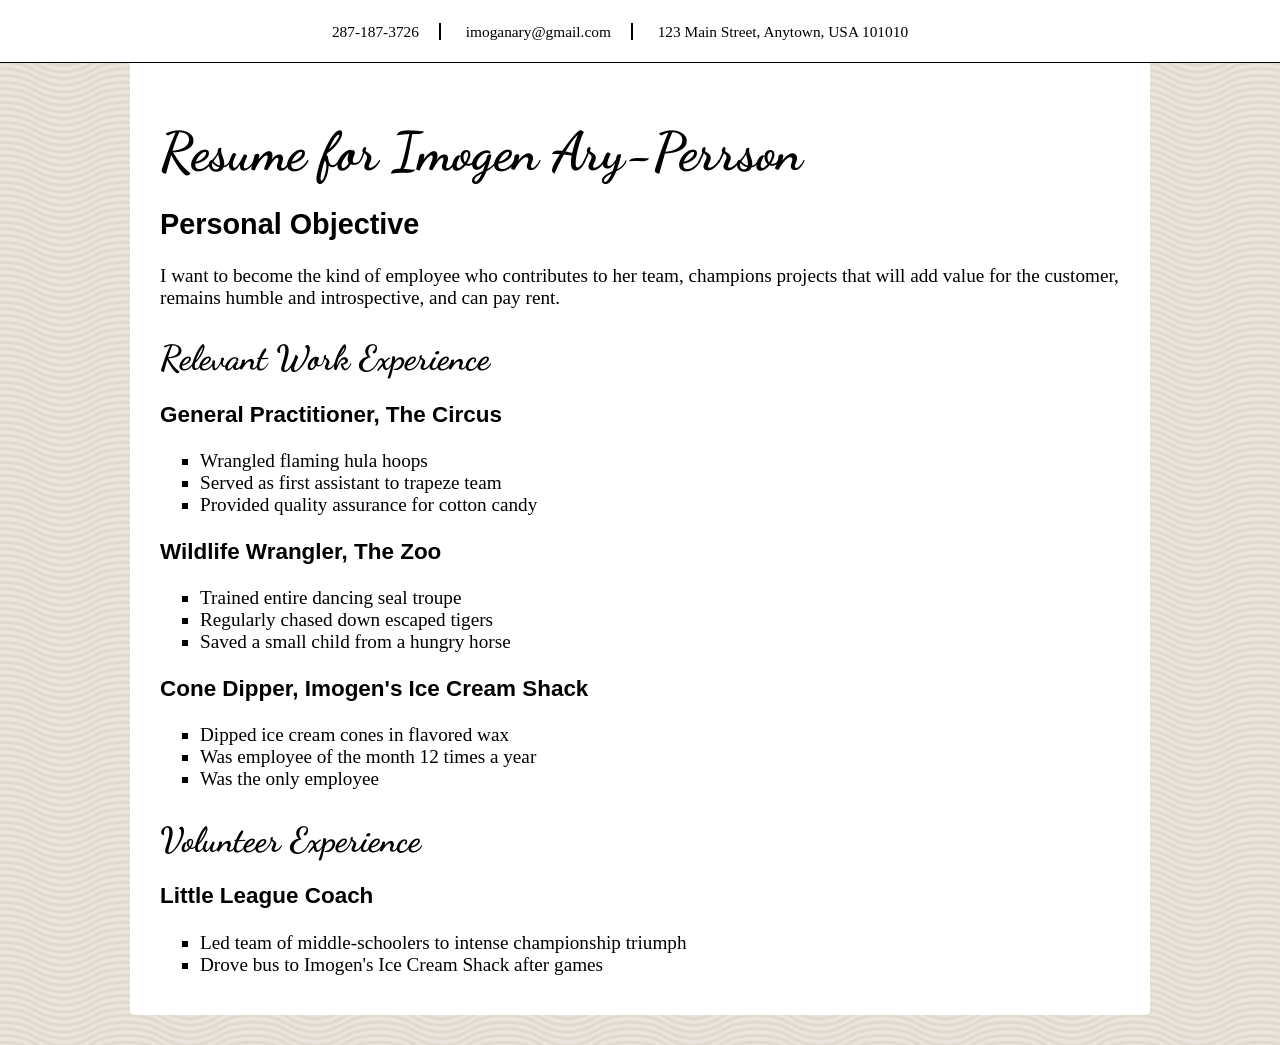
<file: css/css-demo/index.html>
<!DOCTYPE html>
<html>
<head>
  <title>Resume</title>
  <!-- We're using Google Fonts, which you can also do on your sites, but you don't need to know how for any assessments in this unit. -->
  <link href='https://fonts.googleapis.com/css?family=Dancing+Script' rel='stylesheet' type='text/css'>
  
  <link rel="stylesheet" href="styles/elegant-styles.css" type="text/css">
  <link rel="stylesheet" type="text/css" href="styles/fixed-contact.css">
  <link rel="stylesheet" type="text/css" href="practice.css">
 

</head>
<body>
  <h1 id="resume-title">Resume for Imogen Ary-Perrson</h1>
  <link rel="stylesheet" type="text/css" href="practice.css">
  <section id="personal-objective">
    <h2>Personal Objective</h2>
    <p>I want to become the kind of employee who contributes to her team, champions projects that will add value for the customer, remains humble and introspective, and can pay rent.</p>
  </section>
  <section id="contact-info">
    <p>287-187-3726</p>
    <p>imoganary@gmail.com</p>
    <p>123 Main Street, Anytown, USA 101010</p>
  </section>

  <section id="work-experience">
    <h2 class="experience-category">Relevant Work Experience</h2>
    <section class="job">
      <h3>General Practitioner, The Circus</h3>
      <ul>
        <li>Wrangled flaming hula hoops</li>
        <li>Served as first assistant to trapeze team</li>
        <li class="featured">Provided quality assurance for cotton candy</li>
      </ul>
    </section>
    <section class="job">
      <h3>Wildlife Wrangler, The Zoo</h3>
      <ul>
        <li>Trained entire dancing seal troupe</li>
        <li>Regularly chased down escaped tigers</li>
        <li class="featured">Saved a small child from a hungry horse</li>
      </ul>
    </section>
    <section class="job">
      <h3>Cone Dipper, Imogen's Ice Cream Shack</h3>
      <ul>
        <li>Dipped ice cream cones in flavored wax</li>
        <li class="featured">Was employee of the month 12 times a year</li>
        <li>Was the only employee</li>
      </ul>
    </section>
  </section>

  <section id="volunteer-experience">
    <h2 class="experience-category">Volunteer Experience</h1>
    <section class="volunteer-gig">
      <h3>Little League Coach</h3>
      <ul>
        <li>Led team of middle-schoolers to intense championship triumph</li>
        <li>Drove bus to Imogen's Ice Cream Shack after games</li>
      </ul>
    </section>
  </section>
</body>
</html>
</file>
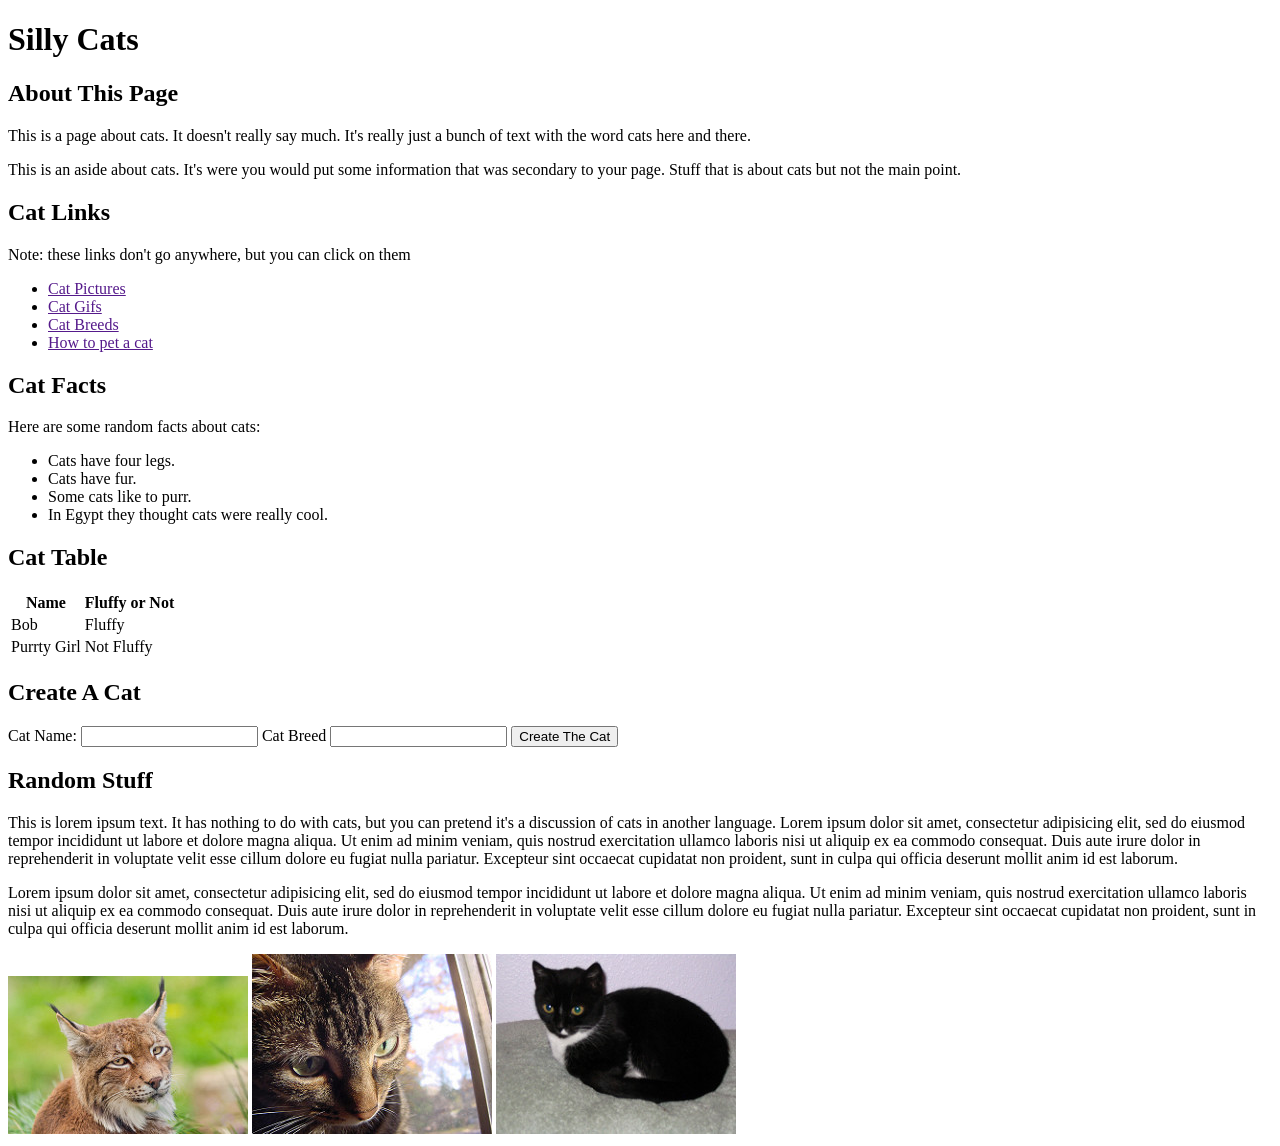
<file: css/css-format/index.html>
<!DOCTYPE html>
<html>
<head>
  <title>Silly Cat Page</title>
</head>
<body>
  <h1>Silly Cats</h1>
  <section>
    <h2>About This Page</h2>
    <p>This is a page about cats. It doesn't really say much.  It's really just a bunch of text with the word cats here and there. </p>
  </section>
  <aside>
    This is an aside about cats.  It's were you would put some information that was secondary to your page. Stuff that is about cats but not the main point. 
  </aside>
  <section>
    <h2> Cat Links</h2>
    <p>Note: these links don't go anywhere, but you can click on them</p>
    <ul>
      <li><a href="">Cat Pictures</a></li>
      <li><a href="">Cat Gifs</a></li>
      <li><a href="">Cat Breeds</a></li>
      <li><a href="">How to pet a cat</a></li>
    </ul>
  </section>

  <section>
    <h2>Cat Facts</h2>
    <p>Here are some random facts about cats:</p>
      <ul>
        <li>Cats have four legs.</li>
        <li>Cats have fur.</li>
        <li>Some cats like to purr.</li>
        <li>In Egypt they thought cats were really cool.</li>
      </ul>
    
  </section>
<section>
  <h2>Cat Table</h2>
  <table>
<tr>
<th>Name</th>
<th>Fluffy or Not</th>
</tr>
<tr>
<td>Bob</td>
<td>Fluffy</td>
</tr>
<tr>
<td>Purrty Girl</td>
<td>Not Fluffy</td>
</tr>
  </table>
</section>
  
  <section>
<h2>Create A Cat</h2>
<form>
<label>Cat Name:</label>
<input type="text" name="name">
<label>Cat Breed</label>
<input type="text" name="breed">
<input type="submit" value="Create The Cat">
</form>

  </section>
  <section>
    <h2>Random Stuff</h2>
    <p>This is 
      lorem ipsum text.  It has nothing to do with cats, but you can pretend it's a discussion of cats in another language. 
      Lorem ipsum dolor sit amet, consectetur adipisicing elit, sed do eiusmod
      tempor incididunt ut labore et dolore magna aliqua. Ut enim ad minim veniam,
      quis nostrud exercitation ullamco laboris nisi ut aliquip ex ea commodo
      consequat. Duis aute irure dolor in reprehenderit in voluptate velit esse
      cillum dolore eu fugiat nulla pariatur. Excepteur sint occaecat cupidatat non
      proident, sunt in culpa qui officia deserunt mollit anim id est laborum.

    </p>
    <p>Lorem ipsum dolor sit amet, consectetur adipisicing elit, sed do eiusmod
      tempor incididunt ut labore et dolore magna aliqua. Ut enim ad minim veniam,
      quis nostrud exercitation ullamco laboris nisi ut aliquip ex ea commodo
      consequat. Duis aute irure dolor in reprehenderit in voluptate velit esse
      cillum dolore eu fugiat nulla pariatur. Excepteur sint occaecat cupidatat non
      proident, sunt in culpa qui officia deserunt mollit anim id est laborum.</p>
    </section>

    <img src="images/cat1.jpg" alt="cat image">
    <img src="images/cat2.jpg" alt="cat image">
    <img src="images/cat3.jpg" alt="cat image">
  </body>
  </html>
</file>
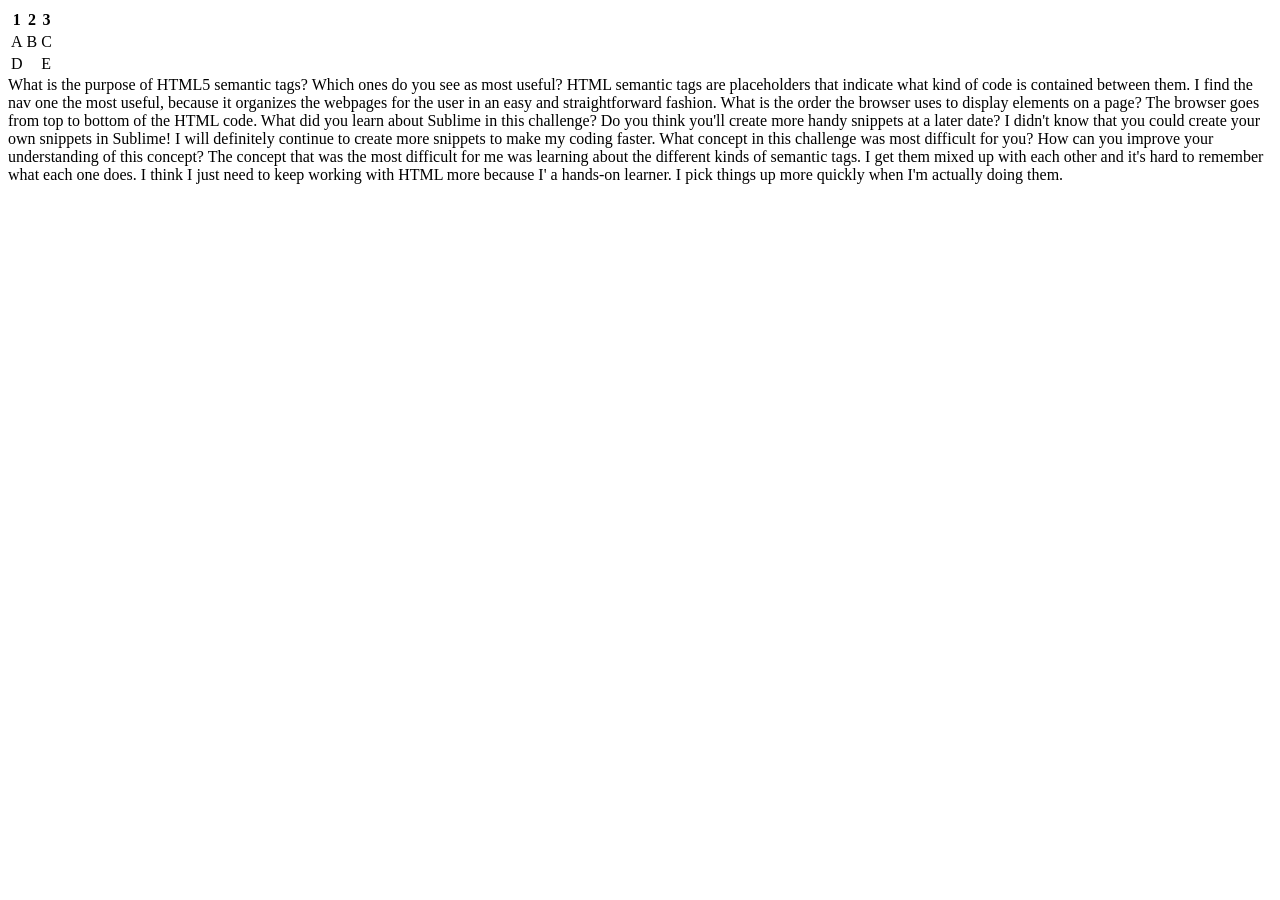
<file: html/gps/index.html>
<!DOCTYPE html>

<html>
<head>
  <title>GPS Table</title>
</head>
<body>
<table>
  <tr>
      <th>1</th>
      <th>2</th>
      <th>3</th>
  </tr>
  
  <tr>
      <td>A</td>
      <td>B</td>
      <td>C</td>
  </tr>

  <tr>
      <td colspan=2>D</td>
      <td>E</td>
 </tr>

</table>
</body>
</html>

What is the purpose of HTML5 semantic tags? Which ones do you see as most useful?

HTML semantic tags are placeholders that indicate what kind of code is contained between them. I find the nav one the most useful, because it organizes the webpages for the user in an easy and straightforward fashion.


What is the order the browser uses to display elements on a page?

The browser goes from top to bottom of the HTML code.


What did you learn about Sublime in this challenge? Do you think you'll create more handy snippets at a later date?

I didn't know that you could create your own snippets in Sublime! I will definitely continue to create more snippets to make my coding faster.



What concept in this challenge was most difficult for you? How can you improve your understanding of this concept?

The concept that was the most difficult for me was learning about the different kinds of semantic tags. I get them mixed up with each other and it's hard to remember what each one does. I think I just need to keep working with HTML more because I' a hands-on learner. I pick things up more quickly when I'm actually doing them.
</file>
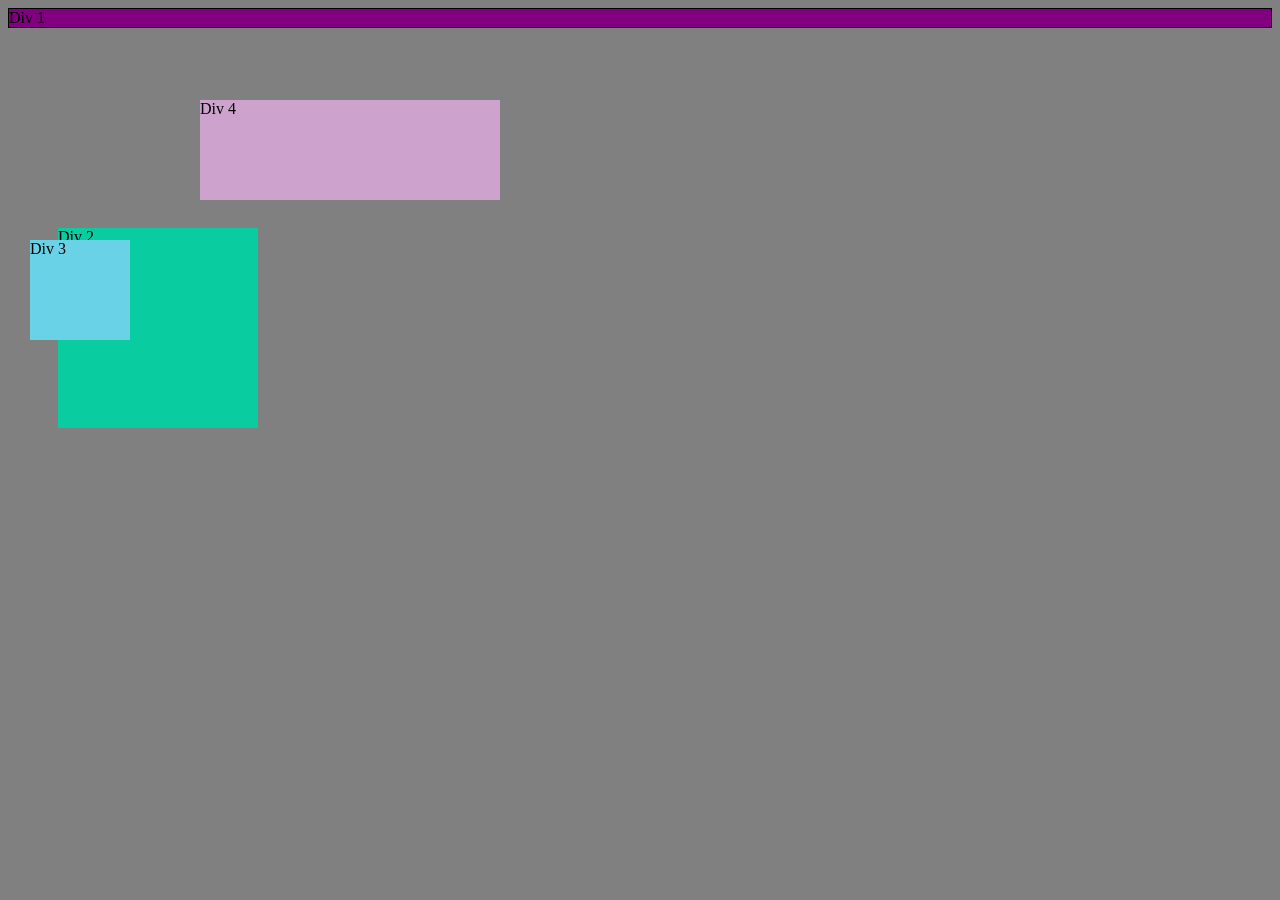
<file: css/chrome-devtools/css-positioning.html>
<!DOCTYPE html>
<html>

<head>
  <title>CSS Positioning Challenge</title>
  <link rel="stylesheet" type="text/css" href="css-positioning.css">
</head>

<body>

  <div id="div-1">Div 1</div>
  <div id="div-2">Div 2</div>
  <div id="div-3">Div 3</div>
  <div id="div-4">Div 4</div>

</body>

</html>
</file>
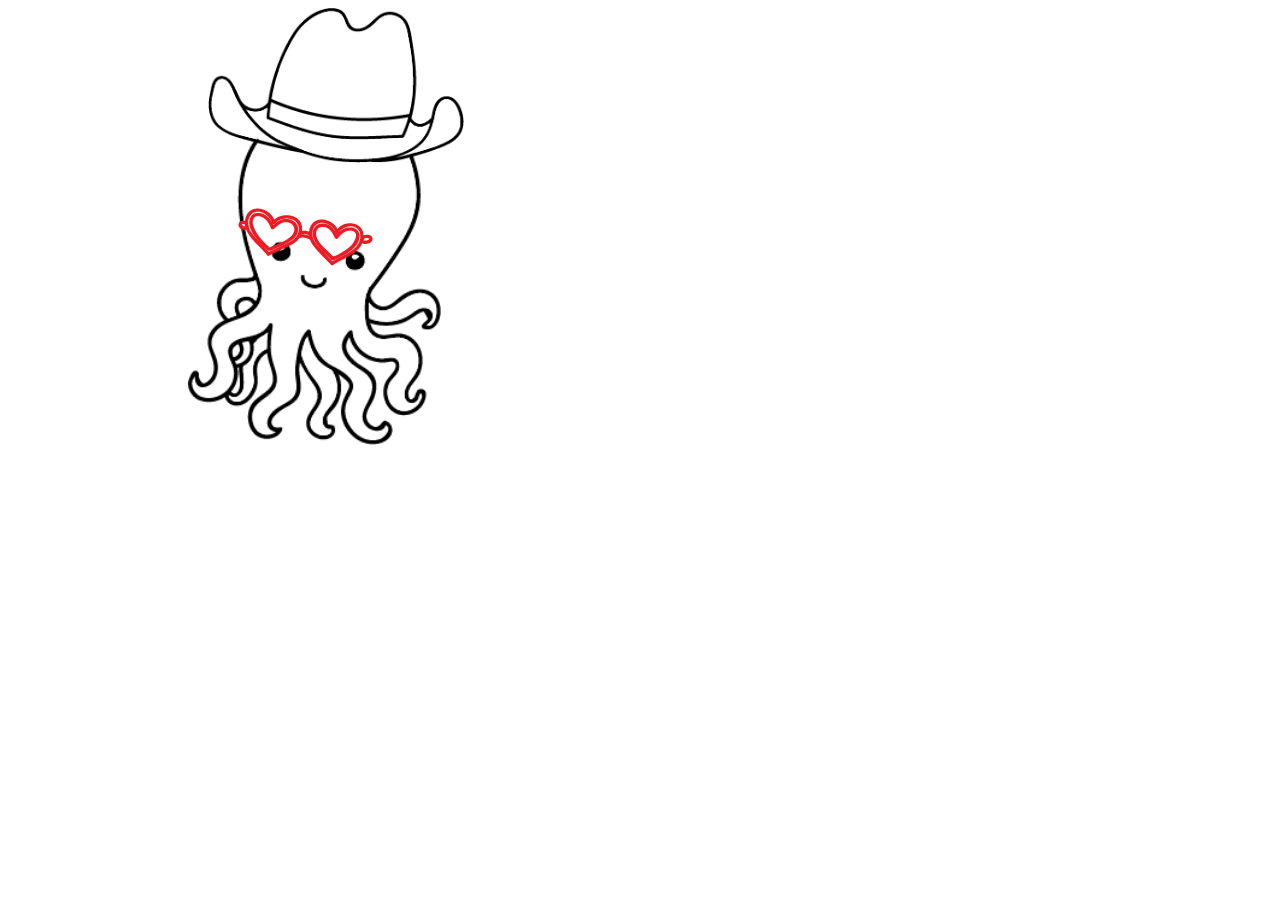
<file: css/positioning/html.html>
<!DOCTYPE html>

<html>
<head>
  <link rel="stylesheet" type="text/css" href="css.css">
    <title></title>
</head>

    <body>
<img src="glasses.png"<div class="glasses">
<img src="hat.png"<div class="hat">
<img src="octopus.png"<div class="octopus">

    </body>


</html>
</file>
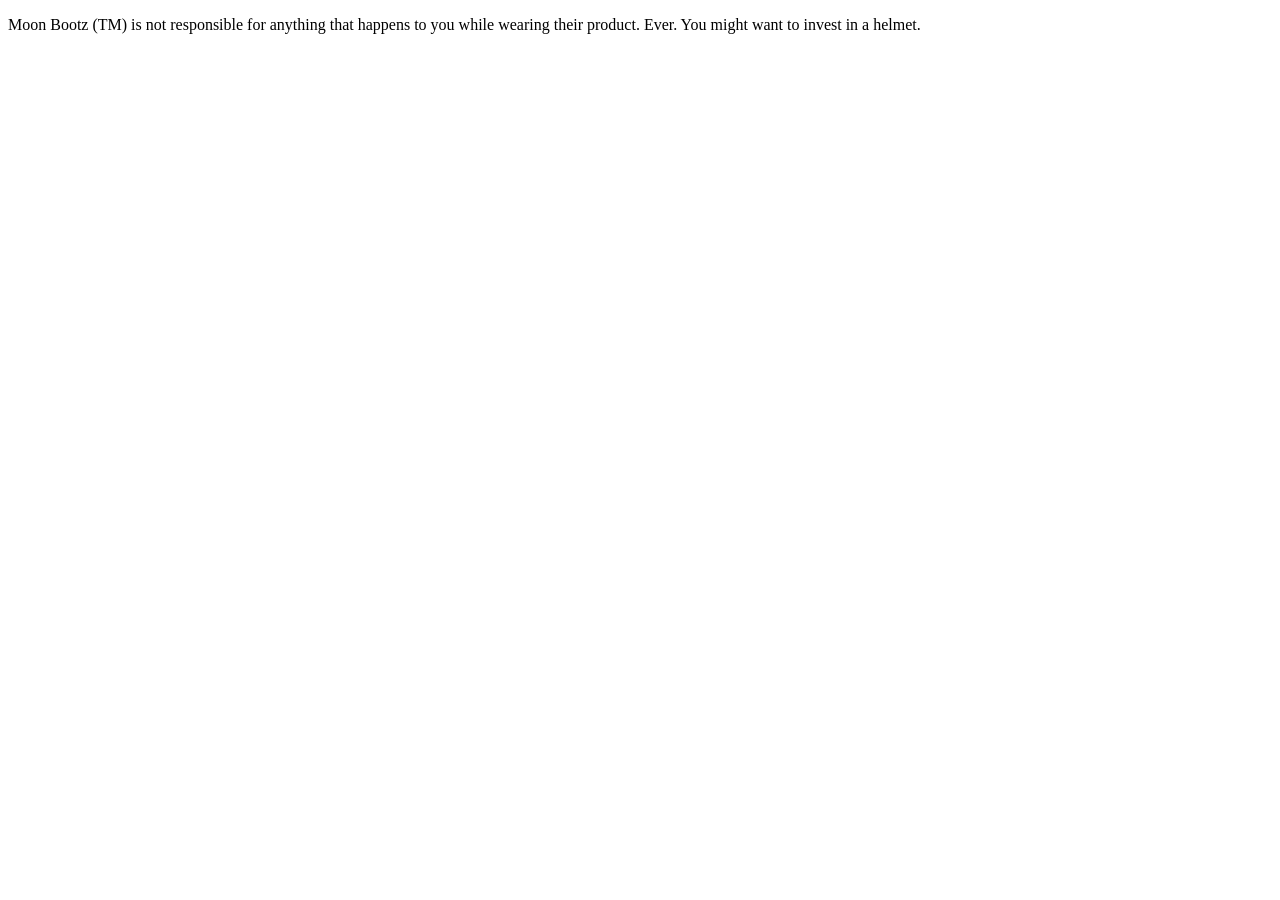
<file: html/moon_bootz/legal/waiver.html>
<!DOCTYPE html>
<html>
<head>
  <title>Legal Waiver</title>
</head>
<body>
  <p>Moon Bootz (TM) is not responsible for anything that happens to you while wearing their product. Ever. You might want to invest in a helmet.</p>
</body>
</html>
</file>
<file: css/css-demo/styles/elegant-styles.css>
/* You can use an HTML tag as a selector ... */

html {
  background-image: url("../images/wov.png");
}

body {
  font-family: "Georgia", serif;
  padding: 20px 30px;
  border-radius: 5px;
  background-color: white;
  margin: 30px auto;
  max-width: 960px;
  font-size: 1.2em;
}

ul {
  list-style-type: square;
}

/* You can select multiple tags at once! */

h1, h2, h3, h4, h5, h6 {
  font-family: "Helvetica", sans-serif;
}

/* 

You can select a class (preceded by a period) 
or ID (preceded by a hash).

In HTML, a class is assigned like this:
<p class="your-class-here">some text</p>

An ID is assigned like this:
<p id="your-id-here">some text</p>

A given ID should only be used once in a document.
A given class can be used multiple times in a document.

*/

.experience-category, #resume-title {
  font-family: 'Dancing Script', cursive;
  margin-bottom: 0;
}

/* You can use a tag AND a class
to make the rule more specific. */

h2.experience-category {
  font-size: 1.8em;
}

h1#resume-title {
  font-size: 2.8em;
  margin-top: 0;
}

/* You can select the child tag of
an element of a certain class (the p
is nested inside the contact-info section) */

#contact-info p {
  line-height: .8;
}
</file>
<file: css/css-demo/styles/fixed-contact.css>
section#contact-info {
  position: fixed;
  top: 0px;
  right: 0px;
  text-align: center;
  width: 100%;
  background-color: white;
  border-bottom: 1px solid black;
  padding: 20px;
}

h1#resume-title {
  margin-top: 70px;
}

section#contact-info p {
  display: inline;
  padding-right: 20px;
  padding-left: 20px;
  border-right: 2px solid black;
}



/* We use the last-of-type selector
to avoid the appearance of an extra
border. */

section#contact-info p:last-of-type {
  border-right: none;
}
</file>
<file: css/css-demo/practice.css>
section#contact-info p {
  font-size: .8em;}
​
#personal-objective:hover { background: gold; }
​
​
ul > li {
  color: purple;
  font-size: .8em;}
​
section.job { background-color: #e9e5dc;
    margin-top: 20px;
    margin-bottom: 20px;
  width:200px
  border: 25px;
  padding: 10px;
  border-radius: 25px;
 padding-top: 20px;
padding-bottom: 20px;}
</file>
<file: css/chrome-devtools/css-positioning.css>
/*Note: There are three different ways to add background colors here.
You can add them using a name (for common names), Hex, or RGB values.
*/

body {
  background-color: gray;
}

#div-1 {
  border: 1px solid black;
  background-color: purple;
  position: static;
  margin-bottom: 200px;
}
#div-2 {
  background-color: #09CDA1;
  position: relative;
  top: 0px;
  left: 50px;
  width: 200px;
  height: 200px;
}
#div-3 {
  background-color: #69D2E7;
  position: absolute;
  top: 240px;
  left: 30px;
  width: 100px;
  height: 100px;
}
#div-4 {
  background-color: rgb(205,163,205);
  width: 300px;
  position: fixed;
  top: 100px;
  left: 200px;
  height: 100px;
}
</file>
<file: css/positioning/css.css>
img {
    float: left;
    margin: 0 0 10px 10px;
}

.glasses {
  position: absolute;
    margin-left: 230px;
    margin-top: 200px;
    z-index: 1;
}

.hat {
  position: absolute;
  margin-left: 200px;
  width:20%;
}
.octopus{
  position: static;
     margin-left: 180px;
     margin-top: 90px;
    width: 20%;
   
}
}
</file>
